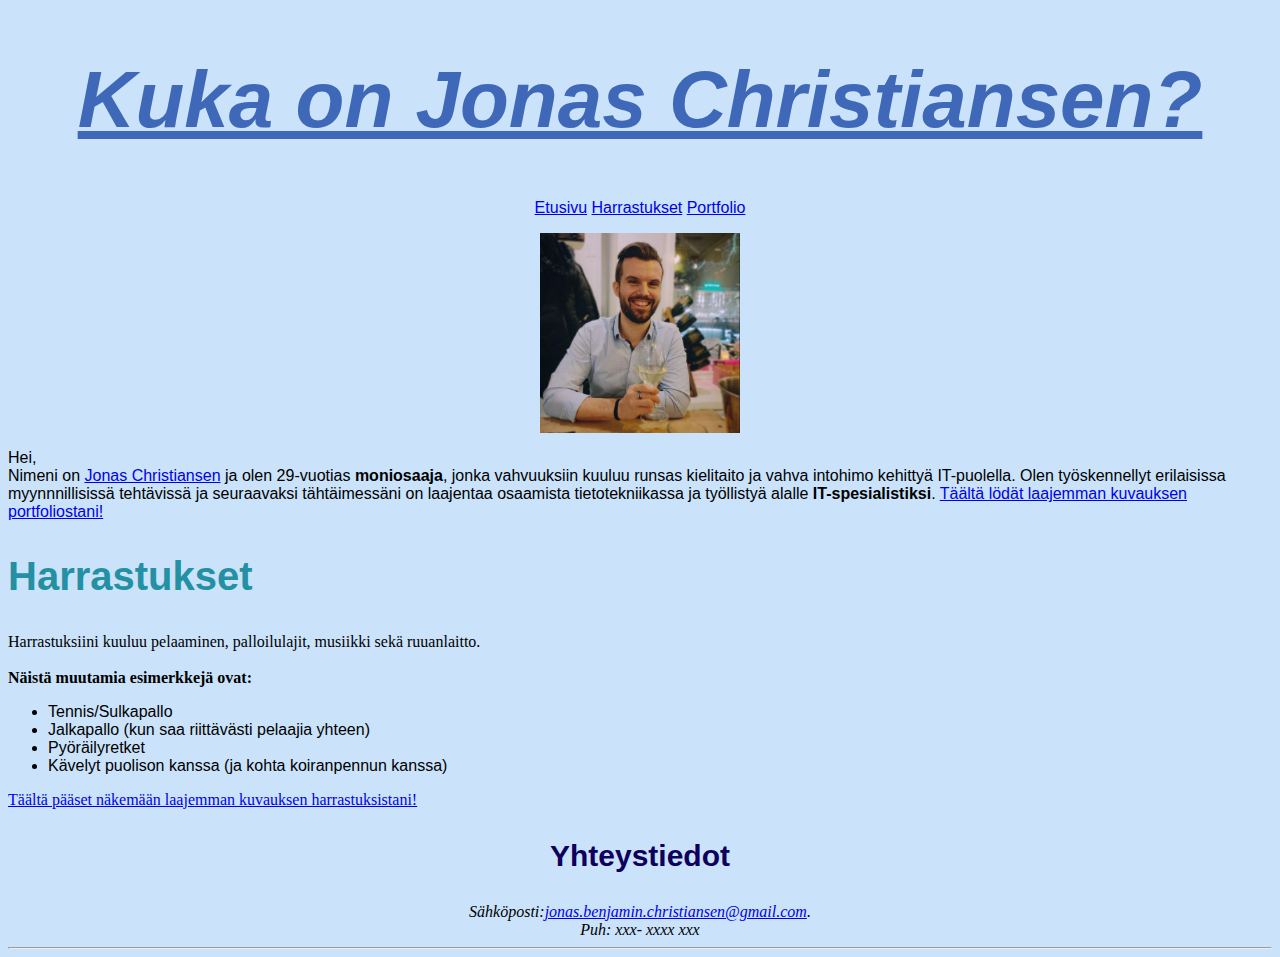
<file: index.html>
<!DOCTYPE html>
<html lang="fi">
<head>
    <meta charset="UTF-8">
    <meta http-equiv="X-UA-Compatible" content="IE=edge">
    <meta name="viewport" content="width=device-width, initial-scale=1.0">
    <title>Jonas Christiansen</title>

    <link rel="stylesheet" href="styles/styles.css">

</head>    

<body>

<h1>Kuka on Jonas Christiansen?</h1>
<p style="text-align: center;">
    <a title="Jonas Christiansen" href="index.html">Etusivu</a>
    <a title="Harrastukset" href="harrastukset.html">Harrastukset</a>
    <a title="Portfolio" href="portfolio.html">Portfolio</a>
</p>

<!--Kuva siirretty erilliseen kansioon-->
<img title="Hyvä ruoka ja viini tuo hymyn kasvoille!" src="images/jonas.jpg" alt="Jonas Christiansen.jpg" style="width:200px;height:200px;">
<p>Hei,<br>Nimeni on <a href="https://www.linkedin.com/in/jonas-benjamin-christiansen/" title="LinkedIn profiilini">
    Jonas Christiansen</a> ja olen 29-vuotias <strong>moniosaaja</strong>, jonka vahvuuksiin kuuluu runsas kielitaito ja vahva intohimo kehittyä IT-puolella.
    Olen työskennellyt erilaisissa myynnnillisissä tehtävissä ja seuraavaksi tähtäimessäni on laajentaa osaamista tietotekniikassa 
    ja työllistyä alalle <strong>IT-spesialistiksi</strong>. <a title="Portfolio" href="portfolio.html">Täältä lödät laajemman kuvauksen portfoliostani!</a>
</p>

<h2>Harrastukset</h2>
Harrastuksiini kuuluu pelaaminen, palloilulajit, musiikki sekä ruuanlaitto.<br><br>
<strong>Näistä muutamia esimerkkejä ovat:</strong><br>

<ul>
    <li>Tennis/Sulkapallo</li>
    <li>Jalkapallo (kun saa riittävästi pelaajia yhteen)</li>
    <li>Pyöräilyretket</li>
    <li>Kävelyt puolison kanssa (ja kohta koiranpennun kanssa)</li>
</ul>
<a title="Harrastukset" href="harrastukset.html">Täältä pääset näkemään laajemman kuvauksen harrastuksistani!</a>
<br>

<h3>Yhteystiedot</h3>
<address>
    Sähköposti:<a href="mailto:jonas.benjamin.christiansen@gmail.com">jonas.benjamin.christiansen@gmail.com</a>.<br> 
    Puh: xxx- xxxx xxx<br>
</address>

<hr>

</body>
</html>
</file>
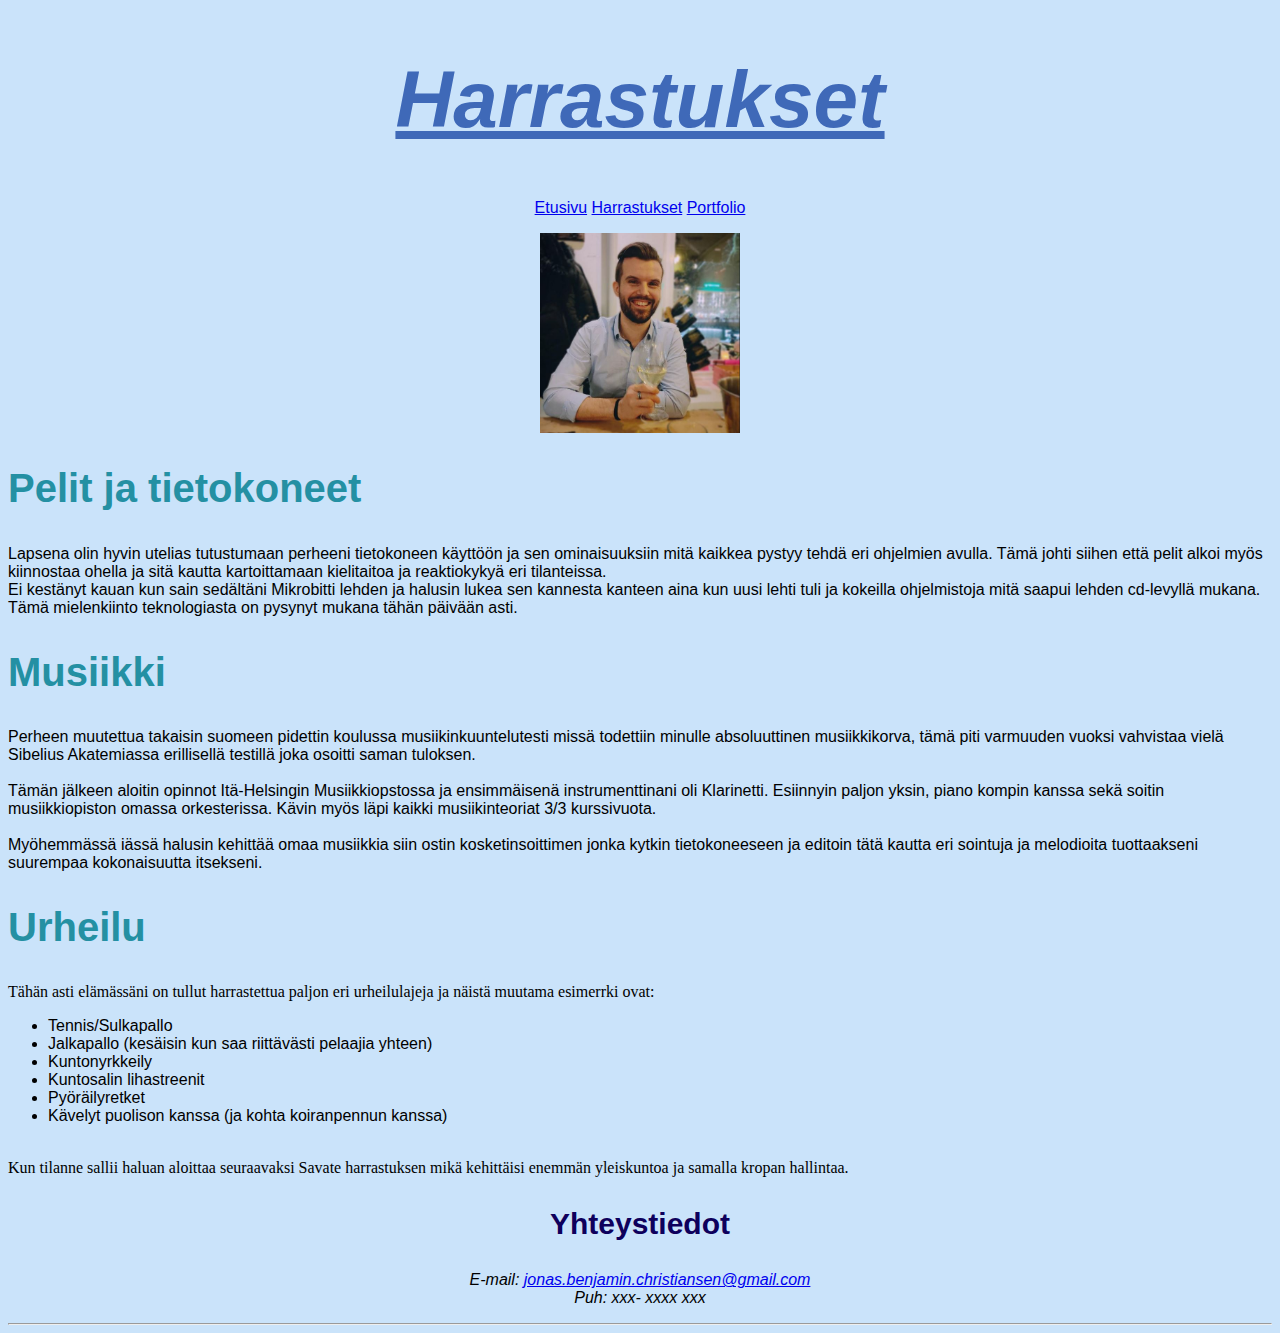
<file: harrastukset.html>
<!DOCTYPE html>
<html lang="fi">
<head>
    <meta charset="UTF-8">
    <meta http-equiv="X-UA-Compatible" content="IE=edge">
    <meta name="viewport" content="width=device-width, initial-scale=1.0">
    <title>Jonaksen harrastukset</title>

<link rel="stylesheet" href="styles/styles.css">

</head>    

<body>

<h1>Harrastukset</h1>
<p style="text-align: center;">
    <a title="Jonas Christiansen" href="index.html">Etusivu</a>
    <a title="Harrastukset" href="harrastukset.html">Harrastukset</a>
    <a title="Portfolio" href="portfolio.html">Portfolio</a>
</p>

<!--Kuva siirretty erilliseen kansioon-->
<img src="images/jonas.jpg" alt="Jonas Christiansen.jpg" style="width:200px;height:200px;">

<h2>Pelit ja tietokoneet</h2>
<p> Lapsena olin hyvin utelias tutustumaan perheeni tietokoneen käyttöön ja sen ominaisuuksiin mitä kaikkea pystyy tehdä eri ohjelmien avulla.
    Tämä johti siihen että pelit alkoi myös kiinnostaa ohella ja sitä kautta kartoittamaan kielitaitoa ja reaktiokykyä eri tilanteissa.<br>

    Ei kestänyt kauan kun sain sedältäni Mikrobitti lehden ja halusin lukea sen kannesta kanteen aina kun uusi lehti tuli ja kokeilla ohjelmistoja 
    mitä saapui lehden cd-levyllä mukana. Tämä mielenkiinto teknologiasta on pysynyt mukana tähän päivään asti.
</p>

<h2>Musiikki</h2>
<p>
    Perheen muutettua takaisin suomeen pidettin koulussa musiikinkuuntelutesti missä todettiin minulle absoluuttinen musiikkikorva, tämä 
    piti varmuuden vuoksi vahvistaa vielä Sibelius Akatemiassa erillisellä testillä joka osoitti saman tuloksen. <br><br>
    Tämän jälkeen aloitin opinnot Itä-Helsingin Musiikkiopstossa ja ensimmäisenä instrumenttinani oli Klarinetti. Esiinnyin paljon yksin, 
    piano kompin kanssa sekä soitin musiikkiopiston omassa orkesterissa. Kävin myös läpi kaikki musiikinteoriat 3/3 kurssivuota.<br><br>
    Myöhemmässä iässä halusin kehittää omaa musiikkia siin ostin kosketinsoittimen jonka kytkin tietokoneeseen ja editoin tätä kautta eri 
    sointuja ja melodioita tuottaakseni suurempaa kokonaisuutta itsekseni.
</p>

<h2>Urheilu</h2>
    Tähän asti elämässäni on tullut harrastettua paljon eri urheilulajeja ja näistä muutama esimerrki ovat:
    <ul>
        <li>Tennis/Sulkapallo</li>
        <li>Jalkapallo (kesäisin kun saa riittävästi pelaajia yhteen)</li>
        <li>Kuntonyrkkeily</li>
        <li>Kuntosalin lihastreenit</li>
        <li>Pyöräilyretket</li>
        <li>Kävelyt puolison kanssa (ja kohta koiranpennun kanssa)</li>
    </ul><br>
    Kun tilanne sallii haluan aloittaa seuraavaksi Savate harrastuksen mikä kehittäisi enemmän yleiskuntoa ja samalla kropan hallintaa.

<h3>Yhteystiedot</h3>
<p style="text-align: center;"><i> E-mail: <a href="mailto:jonas.benjamin.christiansen@gmail.com">jonas.benjamin.christiansen@gmail.com</a>
<br>Puh: xxx- xxxx xxx</i>
</p>

<hr>

</body>
</html>
</file>
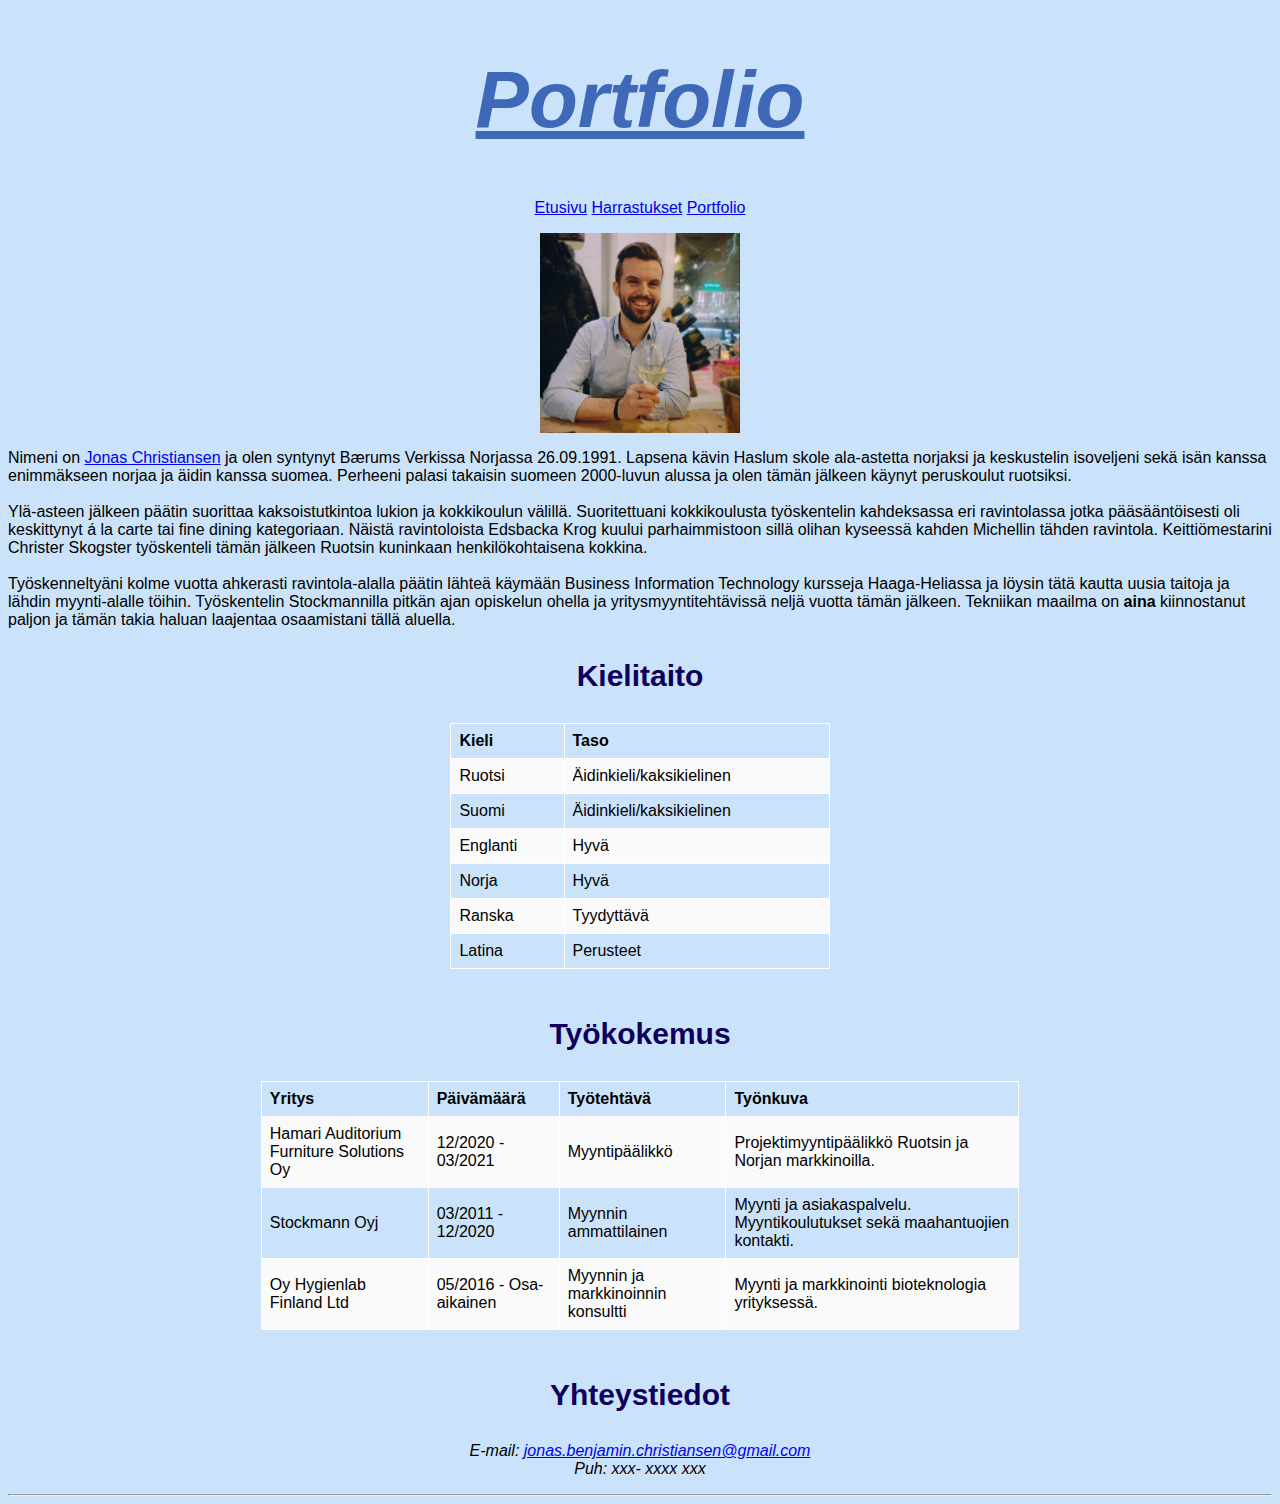
<file: portfolio.html>
<!DOCTYPE html>
<html lang="fi">
<head>
    <meta charset="UTF-8">
    <meta http-equiv="X-UA-Compatible" content="IE=edge">
    <meta name="viewport" content="width=device-width, initial-scale=1.0">
<title>Jonaksen portfolio</title>

<link rel="stylesheet" href="styles/styles.css">

</head>

<body>

<h1>Portfolio</h1>
<p style="text-align: center;">
    <a title="Jonas Christiansen" href="index.html">Etusivu</a>
    <a title="Harrastukset" href="harrastukset.html">Harrastukset</a>
    <a title="Portfolio" href="portfolio.html">Portfolio</a>
</p>

<!--Kuva siirretty erilliseen kansioon-->
<img src="images/jonas.jpg" alt="Jonas Christiansen.jpg" style="width:200px;height:200px;">
<p>Nimeni on <a href="https://www.linkedin.com/in/jonas-benjamin-christiansen/" title="LinkedIn profiilini">
    Jonas Christiansen</a> ja olen syntynyt Bærums Verkissa Norjassa 26.09.1991. Lapsena kävin Haslum skole ala-astetta norjaksi
    ja keskustelin isoveljeni sekä isän kanssa enimmäkseen norjaa ja äidin kanssa suomea. Perheeni palasi takaisin suomeen 2000-luvun
    alussa ja olen tämän jälkeen käynyt peruskoulut ruotsiksi. <br><br>
    Ylä-asteen jälkeen päätin suorittaa kaksoistutkintoa lukion ja kokkikoulun välillä. Suoritettuani kokkikoulusta työskentelin
    kahdeksassa eri ravintolassa jotka pääsääntöisesti oli keskittynyt á la carte tai fine dining kategoriaan. Näistä ravintoloista
    Edsbacka Krog kuului parhaimmistoon sillä olihan kyseessä kahden Michellin tähden ravintola. Keittiömestarini Christer Skogster työskenteli
    tämän jälkeen Ruotsin kuninkaan henkilökohtaisena kokkina. <br><br>
    Työskenneltyäni kolme vuotta ahkerasti ravintola-alalla päätin lähteä käymään Business Information Technology kursseja Haaga-Heliassa ja
    löysin tätä kautta uusia taitoja ja lähdin myynti-alalle töihin. Työskentelin Stockmannilla pitkän ajan opiskelun ohella ja yritysmyyntitehtävissä 
    neljä vuotta tämän jälkeen. Tekniikan maailma on <strong>aina</strong> kiinnostanut paljon ja tämän takia haluan laajentaa osaamistani 
    tällä aluella.

</p>

<h3>Kielitaito</h3>
<table style="width: 30%;">
    <tr>
      <th>Kieli</th>
      <th>Taso</th>
    </tr>
    <tr>
      <td>Ruotsi</td>
      <td>Äidinkieli/kaksikielinen</td>
    </tr>
    <tr>
      <td>Suomi</td>
      <td>Äidinkieli/kaksikielinen</td>
    </tr>
    <tr>
      <td>Englanti</td>
      <td>Hyvä</td>
    </tr>
    <tr>
      <td>Norja</td>
      <td>Hyvä</td>
    </tr>
    <tr>
      <td>Ranska</td>
      <td>Tyydyttävä</td>
    </tr>
    <tr>
      <td>Latina</td>
      <td>Perusteet</td>
    </tr>
  </table>
  
<br>

<h3>Työkokemus</h3>
<table style="width: 60%;">
    <tr>
        <th>Yritys</th>
        <th>Päivämäärä</th>
        <th>Työtehtävä</th>
        <th>Työnkuva</th>   
    </tr>
    <tr>
        <td>Hamari Auditorium Furniture Solutions Oy</td>
        <td>12/2020 - 03/2021</td>
        <td>Myyntipäälikkö</td>
        <td>Projektimyyntipäälikkö Ruotsin ja Norjan markkinoilla.</td>
    </tr>
    <tr>
        <td>Stockmann Oyj</td>
        <td>03/2011 - 12/2020</td>
        <td>Myynnin ammattilainen</td>
        <td>Myynti ja asiakaspalvelu. Myyntikoulutukset sekä maahantuojien kontakti.</td>
    </tr>
    <tr>
        <td>Oy Hygienlab Finland Ltd</td>
        <td>05/2016 - Osa-aikainen</td>
        <td>Myynnin ja markkinoinnin konsultti</td>
        <td>Myynti ja markkinointi bioteknologia yrityksessä.</td>
    </tr>
  </table>
  
<br>

<h3>Yhteystiedot</h3>
<p style="text-align: center;"><i> E-mail: <a href="mailto:jonas.benjamin.christiansen@gmail.com">jonas.benjamin.christiansen@gmail.com</a>
<br>Puh: xxx- xxxx xxx</i>
</p>

<hr>

</body>
</html>
</file>
<file: styles/styles.css>
body {
    background-color:rgba(201, 226, 250, 0.973);
}

h1 {
    color:#3f69b8;
    font-family: Arial, Helvetica, sans-serif;
    font-style: italic;
    font-size: 80px;
    text-align: center;
    text-decoration: underline;
}

h2 {
    color:hsl(189, 64%, 39%);
    font-family: Arial, Helvetica, sans-serif;
    font-size: 40px;
    text-align: left;
}

h3 {
    color:#0e005c;
    font-family: Arial, Helvetica, sans-serif;
    font-size: 30px;
    text-align: center;
}

img {
  display: block;
  margin-left: auto;
  margin-right: auto;
}

p {
    font-family: Arial, Helvetica, sans-serif;
}

ul {
    font-family: Arial, Helvetica, sans-serif;
}

address { 
  display: block;
  font-style: italic;
  text-align: center;
} 






table {
    font-family: Arial, Helvetica, sans-serif;
    border-collapse: collapse;
    margin-left: auto;
    margin-right: auto;
  }
  
  td, th {
    border: 1px solid #ffffff;
    text-align: left;
    padding: 8px;
  }
  
  tr:nth-child(even) {
    background-color: #fafafa;
  }
</file>
